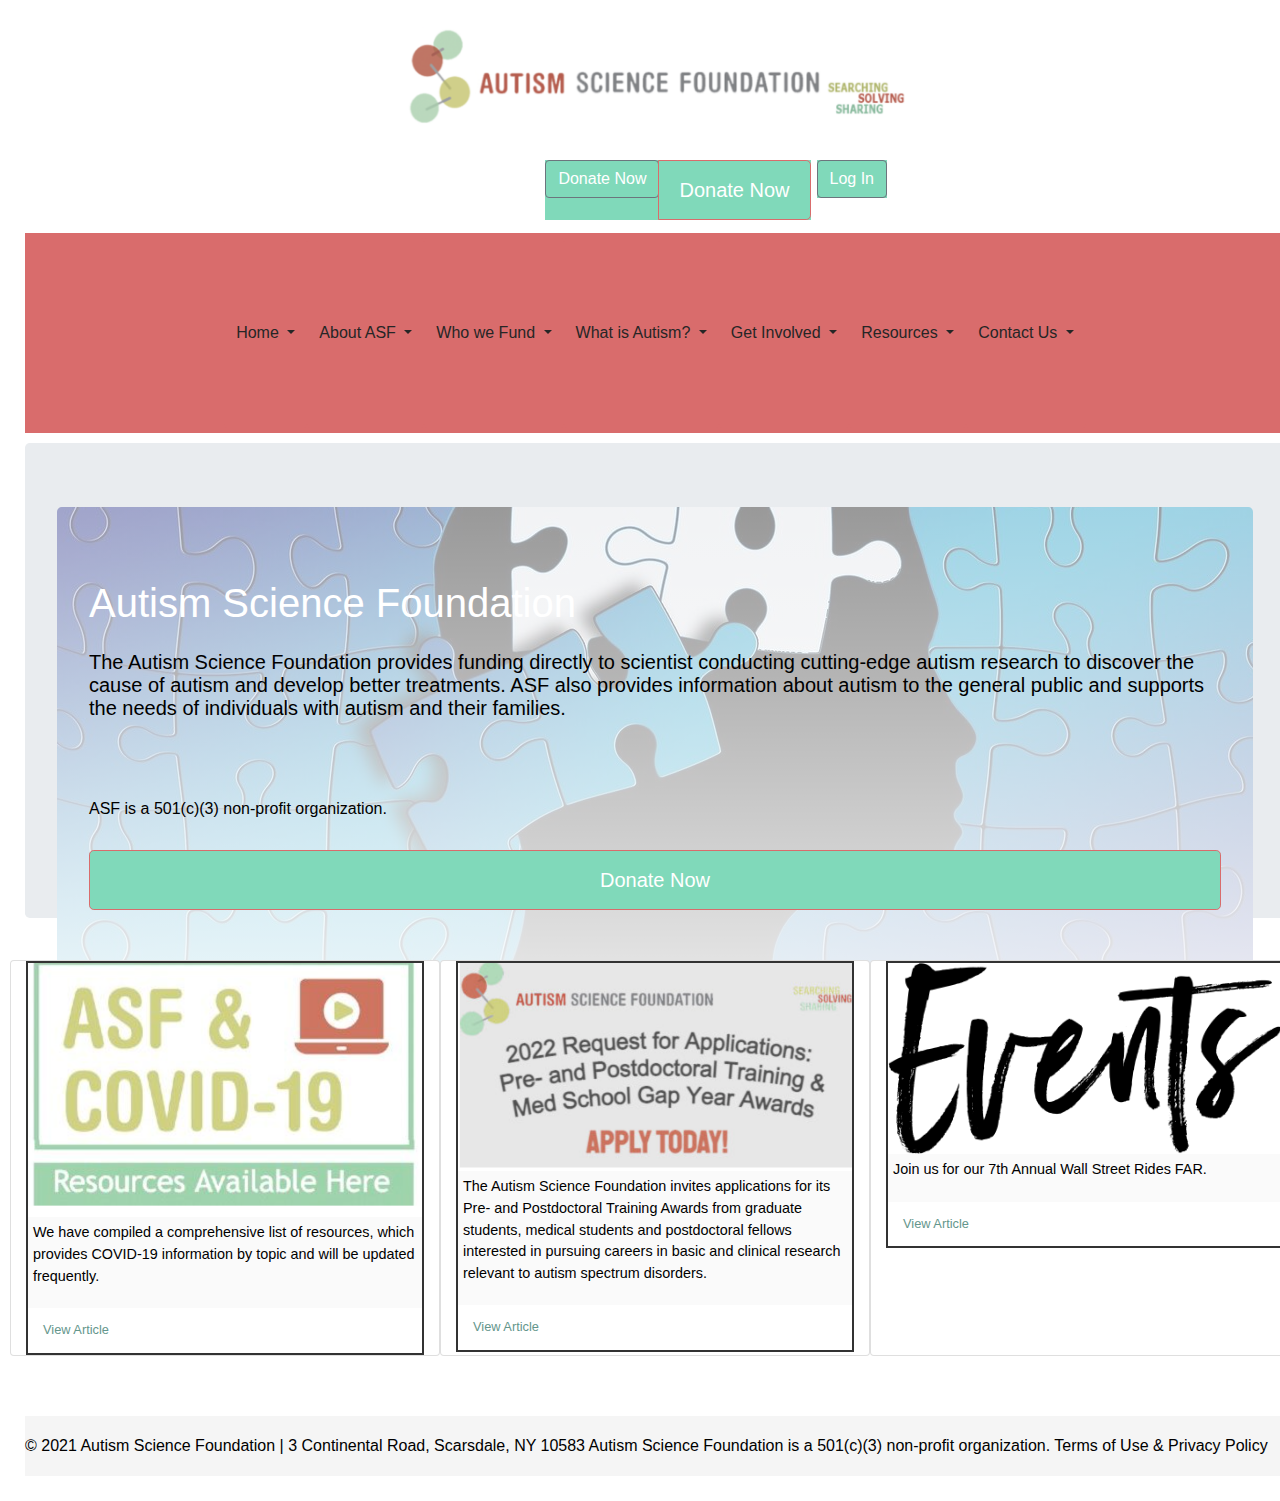
<file: index.html>
<!DOCTYPE html>

<HTML>
    <head>
        <link rel="stylesheet" href="https://stackpath.bootstrapcdn.com/bootstrap/4.3.1/css/bootstrap.min.css" integrity="sha384-ggOyR0iXCbMQv3Xipma34MD+dH/1fQ784/j6cY/iJTQUOhcWr7x9JvoRxT2MZw1T" crossorigin="anonymous">
        <link rel="stylesheet" href="css/index.css">
        <link href="https://fonts.googleapis.com/icon?family=Material+Icons" rel="stylesheet">
   
    </head>
    <body> 

    
    
  <header>
   <img id=logo src="Images/asf logo.png" height="100", width="500">
  <div class="container-fluid">
    <h1>
      <a href="https://anayjahrob.github.io/Final-Project-Home-Pages/">
      
      <div class="button donate-btn" role="group" aria-label="Basic example">
        <button type="button" class="btn btn-secondary">Log In</button>
        <a href="https://anayjahrob.github.io/Jays-code/">
     </div>

      <div class="button btn-group donate-btn" role="group" aria-label="Basic example">
        <button type="button" class="btn btn-secondary">Donate Now</button>
        <a class="btn btn-primary btn-lg button" href="https://quint-ana.github.io/Bootcamp_Final_Project/" role="button">Donate Now</a> 
      </div>

    </h1>
  </div>
 </header>
   <!--Top bar Navigation-->
  <div class="nav">
    <div class="btn-group">
      <button type="button" class="btn btn-danger dropdown-toggle" data-bs-toggle="dropdown" aria-expanded="false">
        Home
      </button>
      <ul class="dropdown-menu">
        <li><a class="dropdown-item" href="#">Latest News/Tweets</a></li>
        <li><a class="dropdown-item" href="#">Announcements</a></li>
        <li><a class="dropdown-item" href="#">Upcoming Events</a></li>
        <li><a class="dropdown-item" href="#">COVID-19 Resources</a></li>
      </ul>
    </div>
  
    <div class="btn-group">
      <button type="button" class="btn btn-danger dropdown-toggle" data-bs-toggle="dropdown" aria-expanded="false">
        About ASF
      </button>
      <ul class="dropdown-menu">
        <li><a class="dropdown-item" href="#">Our Mission</a></li>
        <li><a class="dropdown-item" href="#">Accomplishments</a></li>
        <li><a class="dropdown-item" href="#">Annual Reports</a></li>
        <li><a class="dropdown-item" href="#">Newsletter</a></li>
        <li><a class="dropdown-item" href="#">Media Center</a></li>
        <li><a class="dropdown-item" href="#">Our Team</a></li>
      </ul>
    </div>
  
    <div class="btn-group">
      <button type="button" class="btn btn-danger dropdown-toggle" data-bs-toggle="dropdown" aria-expanded="false">
        Who we Fund
      </button>
      <ul class="dropdown-menu">
        <li><a class="dropdown-item" href="#">Funding Calendar</a></li>
        <li><a class="dropdown-item" href="#">ASF Funded Research</a></li>
        <li><a class="dropdown-item" href="#">Where Are They Now?</a></li>
        <li><a class="dropdown-item" href="#">ASF Supported Findings</a></li>
        <li><a class="dropdown-item" href="#">Autism Sisters Project</a></li>
        <li><a class="dropdown-item" href="#">Baby Siblings Research Consortium</a></li>
      </ul>
    </div>
  
    <div class="btn-group">
      <button type="button" class="btn btn-danger dropdown-toggle" data-bs-toggle="dropdown" aria-expanded="false">
        What is Autism?
      </button>
      <ul class="dropdown-menu">
        <li><a class="dropdown-item" href="#">How Common is Autism?</a></li>
        <li><a class="dropdown-item" href="#">Signs and Symptoms</a></li>
        <li><a class="dropdown-item" href="#">Autism Diagnosis</a></li>
        <li><a class="dropdown-item" href="#">Following a Diagnosis</a></li>
        <li><a class="dropdown-item" href="#">Treatment Options</a></li>
        <li><a class="dropdown-item" href="#">Statement on Use of Medical Marijuana</a></li>
        <li><a class="dropdown-item" href="#">Autism and Vaccines</a></li>
        <li><a class="dropdown-item" href="#">Autism Science</a></li>
        <li><a class="dropdown-item" href="#">Quick Facts about Autism</a></li>
      </ul>
    </div>
  
    <div class="btn-group">
      <button type="button" class="btn btn-danger dropdown-toggle" data-bs-toggle="dropdown" aria-expanded="false">
        Get Involved
      </button>
      <ul class="dropdown-menu">
        <li><a class="dropdown-item" href="#">Events</a></li>
        <li><a class="dropdown-item" href="#">Donate</a></li>
        <li><a class="dropdown-item" href="#">Jobs and Internships</a></li>
        <li><a class="dropdown-item" href="#">Student Clubs</a></li>
        <li><a class="dropdown-item" href="#">Research Opportunities</a></li>
      </ul>
    </div>
  
    <div class="btn-group">
      <button type="button" class="btn btn-danger dropdown-toggle" data-bs-toggle="dropdown" aria-expanded="false">
        Resources
      </button>
      <ul class="dropdown-menu">
        <li><a class="dropdown-item" href="#">Resources for Grantees</a></li>
        <li><a class="dropdown-item" href="#">Resources for Families</a></li>
        <li><a class="dropdown-item" href="#">COVID-19 Resources</a></li>
        <li><a class="dropdown-item" href="#">Resources for Service Providers</a></li>
        <li><a class="dropdown-item" href="#">Sam's Sibs Stick Together</a></li>
        <li><a class="dropdown-item" href="#">ASF and COVID -19 Webinar Series</a></li>
        <li><a class="dropdown-item" href="#">COVID-19 Resources</a></li>
        <li><a class="dropdown-item" href="#">Day of Learning</a></li>
        <li><a class="dropdown-item" href="#">Day of Learning-West</a></li>-->
      </ul>
    </div>
  
    <div class="btn-group">
      <button type="button" class="btn btn-danger dropdown-toggle" data-bs-toggle="dropdown" aria-expanded="false">
        Contact Us
      </button>
      <ul class="dropdown-menu">
        <li><a class="dropdown-item" href="#">Email</a></li>
        <li><a class="dropdown-item" href="#">Address</a></li>
        <li><a class="dropdown-item" href="#">Phone Number</a></li>
      </ul>
    </div>
  </div>

      <!--Jumbotron--->

<div class="jumbotron">
  <div class="jumbotron bg-cover" style="background-image: linear-gradient(to bottom, rgba(255,255,255,0.6) 0%,rgba(255,255,255,0.9) 100%), url(Images/autism.jpeg)">
    <h1 class="jumboCopy">Autism Science Foundation</h1> 
    <p class="lead"> The Autism Science Foundation provides funding directly to scientist conducting cutting-edge autism research to discover the cause of autism and develop better treatments. ASF also provides information about autism to the general public and supports the needs of individuals with autism and their families.</p>
    <hr class="subText">
    <p>ASF is a 501(c)(3) non-profit organization.</p>
    <a class="btn btn-primary btn-lg button" href="https://quint-ana.github.io/Bootcamp_Final_Project/" role="button">Donate Now</a> 

  </div>
</div>



<!--cards--> 
<div class="cards row">
  <div class="card col-4 ">
    <img class="card__image" src="Images/covid2.png">
    <div class="card__content">
      <p>
        We have compiled a comprehensive list of resources, which provides COVID-19 information by topic and will be updated frequently.      </p>
    </div>
    <div class="card__info">
        <a href="https://autismsciencefoundation.org/covid-19-resources/" class="card__link">View Article</a>
    </div>
  </div>
  <div class="card col-4">
    <img class="card__image" src="Images/Applications.png" alt="">
    <div class="card__content">
      <p>
        The Autism Science Foundation invites applications for its Pre- and Postdoctoral Training Awards from graduate students, medical students and postdoctoral fellows interested in pursuing careers in basic and clinical research relevant to autism spectrum disorders.      </p>
    </div>
    <div class="card__info">
        <a href="./" class="card__link">View Article</a>
    </div>
  </div>
  <div class="card col-4">
    <img class="card__image" src="Images/events.png" alt="">
    <div class="card__content">
      <p>
        Join us for our 7th Annual Wall Street Rides FAR.      
      </p>
    </div>
    <div class="card__info">
      <div>
        <a href=" https://wallstreetridesfar.org/" class="card__link">View Article</a>
      </div>
    </div>
  </div>
</div>

<footer>

  <p>© 2021 Autism Science Foundation | 3 Continental Road, Scarsdale, NY 10583
    Autism Science Foundation is a 501(c)(3) non-profit organization. Terms of Use & Privacy Policy</p>
</footer>
</body>
</HTML>
</file>
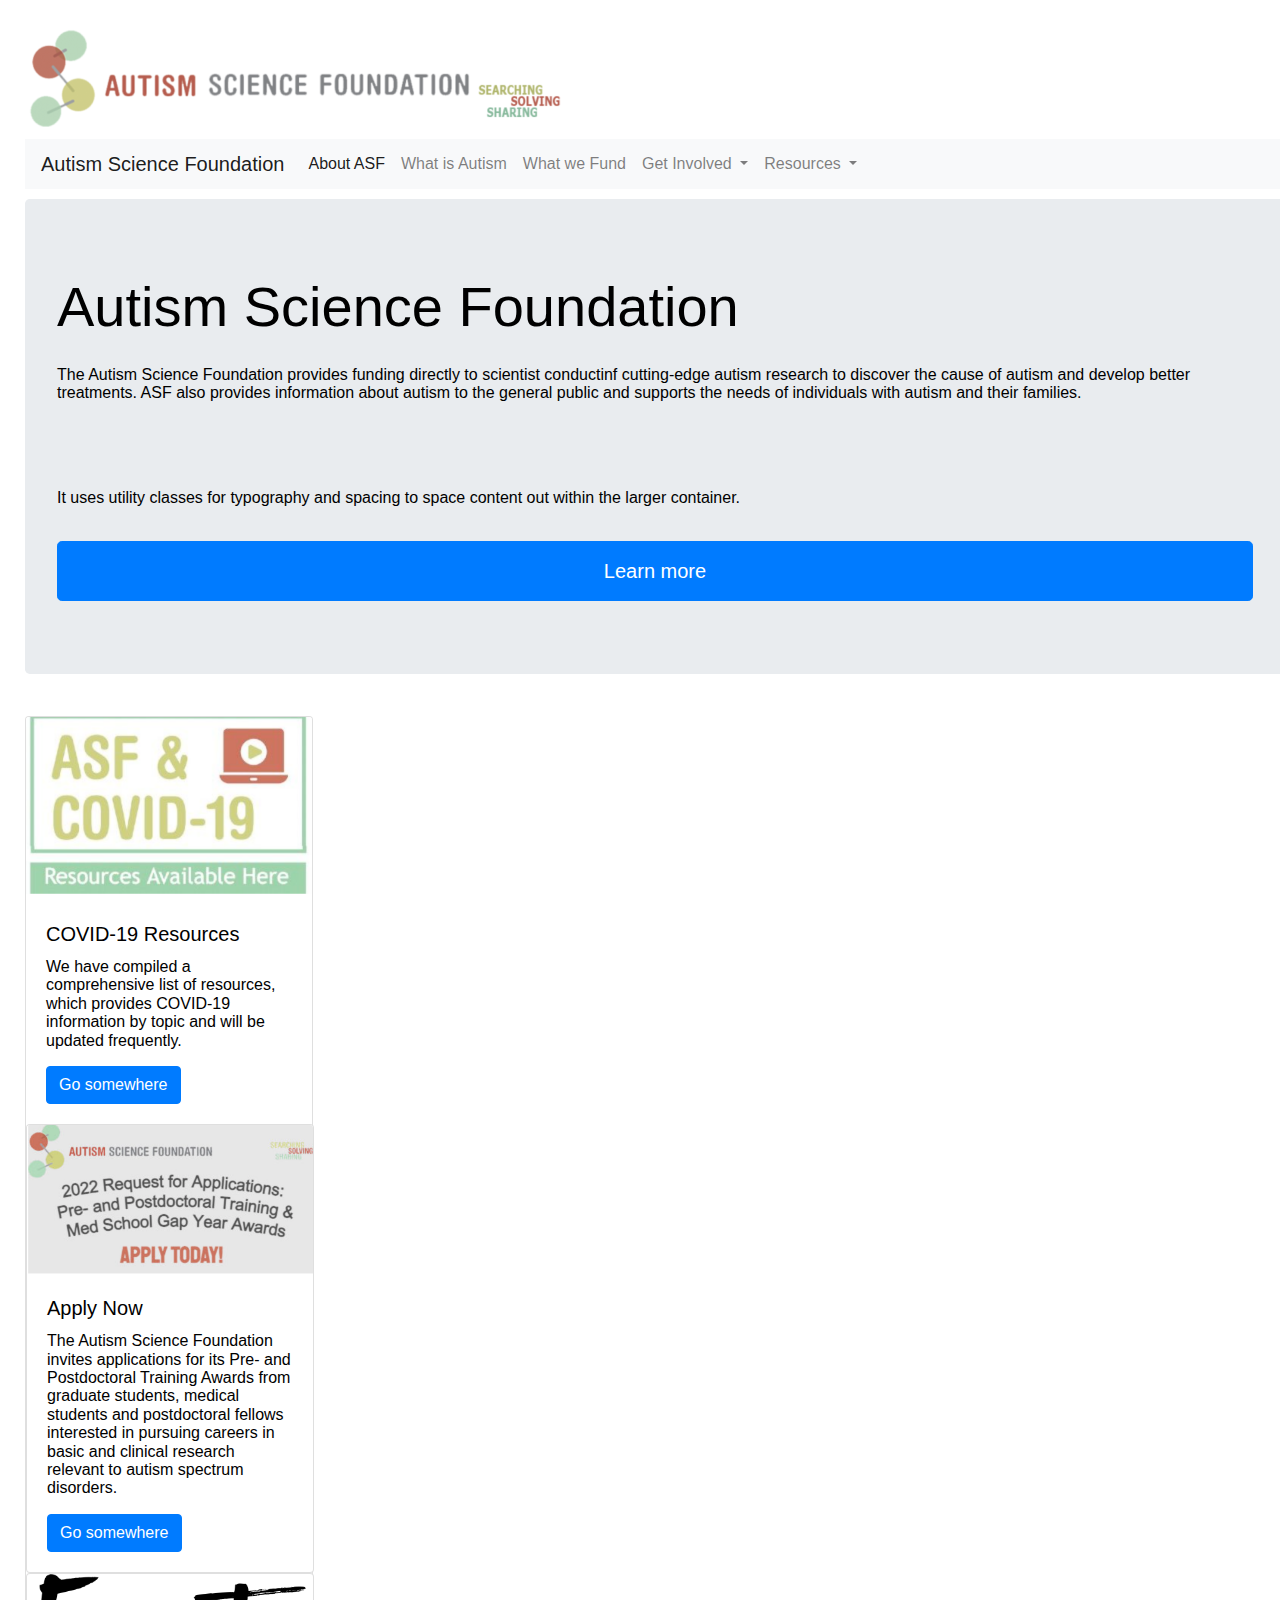
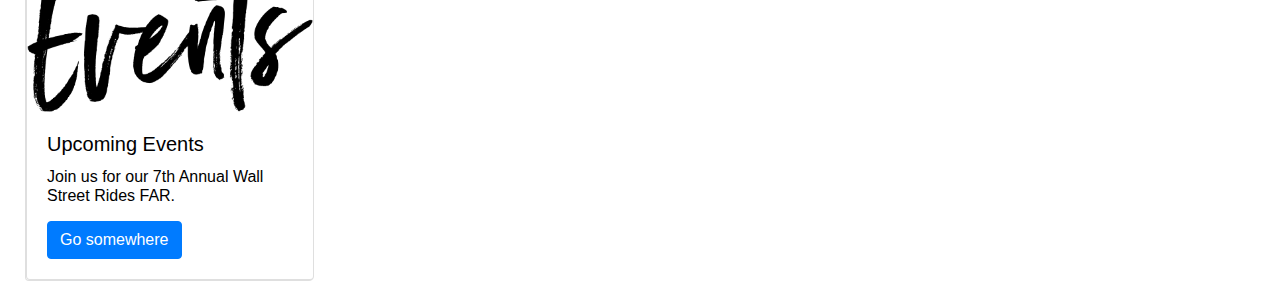
<file: <! FINAL PROJECT DOCTYPE HTML>.html>
<!DOCTYPE html>

<HTML>
    <head>
        <link rel="stylesheet" href="https://stackpath.bootstrapcdn.com/bootstrap/4.3.1/css/bootstrap.min.css" integrity="sha384-ggOyR0iXCbMQv3Xipma34MD+dH/1fQ784/j6cY/iJTQUOhcWr7x9JvoRxT2MZw1T" crossorigin="anonymous">
        <link rel="stylesheet" href="css/index.css">
   
    </head>
    <body> </body>
    <img src="Images/asf logo.png">
    <nav class="navbar navbar-expand-lg navbar-light bg-light">
        <a class="navbar-brand" href="#">Autism Science Foundation</a>
        <button class="navbar-toggler" type="button" data-toggle="collapse" data-target="#navbarNavDropdown" aria-controls="navbarNavDropdown" aria-expanded="false" aria-label="Toggle navigation">
          <span class="navbar-toggler-icon"></span>
        </button>
        <div class="collapse navbar-collapse" id="navbarNavDropdown">
          <ul class="navbar-nav">
            <li class="nav-item active">
              <a class="nav-link" href="#">About ASF <span class="sr-only">(current)</span></a>
            </li>
            <li class="nav-item">
              <a class="nav-link" href="#">What is Autism</a>
            </li>
            <li class="nav-item">
              <a class="nav-link" href="#">What we Fund</a>
            </li>
            <li class="nav-item dropdown">
                <a class="nav-link dropdown-toggle" href="#" id="navbarDropdownMenuLink" role="button" data-toggle="dropdown" aria-haspopup="true" aria-expanded="false">
                  Get Involved
                </a>
                <div class="dropdown-menu" aria-labelledby="navbarDropdownMenuLink">
                  <a class="dropdown-item" href="#">Our Mission </a>
                  <a class="dropdown-item" href="#">Accomplishments</a>
                  <a class="dropdown-item" href="#">Annual Reports</a>
                  <a class="dropdown-item" href="#">Newsletter</a>
                  <a class="dropdown-item" href="#">Media Center</a>
                  <a class="dropdown-item" href="#">Our Team</a><div class="accordion" id="accordionExample">
                    <div class="card">
                      <div class="card-header" id="headingOne">
                        <h2 class="mb-0">
                          <button class="btn btn-link" type="button" data-toggle="collapse" data-target="#collapseOne" aria-expanded="true" aria-controls="collapseOne">
                            Collapsible Group Item #1
                          </button>
                        </h2>
                      </div>
                  
                      <div id="collapseOne" class="collapse show" aria-labelledby="headingOne" data-parent="#accordionExample">
                        <div class="card-body">
                          Anim pariatur cliche reprehenderit, enim eiusmod high life accusamus terry richardson ad squid. 3 wolf moon officia aute, non cupidatat skateboard dolor brunch. Food truck quinoa nesciunt laborum eiusmod. Brunch 3 wolf moon tempor, sunt aliqua put a bird on it squid single-origin coffee nulla assumenda shoreditch et. Nihil anim keffiyeh helvetica, craft beer labore wes anderson cred nesciunt sapiente ea proident. Ad vegan excepteur butcher vice lomo. Leggings occaecat craft beer farm-to-table, raw denim aesthetic synth nesciunt you probably haven't heard of them accusamus labore sustainable VHS.
                        </div>
                      </div>

                      <div id="collapseThree" class="collapse" aria-labelledby="headingThree" data-parent="#accordionExample">
                        <div class="card-body">
                          Anim pariatur cliche reprehenderit, enim eiusmod high life accusamus terry richardson ad squid. 3 wolf moon officia aute, non cupidatat skateboard dolor brunch. Food truck quinoa nesciunt laborum eiusmod. Brunch 3 wolf moon tempor, sunt aliqua put a bird on it squid single-origin coffee nulla assumenda shoreditch et. Nihil anim keffiyeh helvetica, craft beer labore wes anderson cred nesciunt sapiente ea proident. Ad vegan excepteur butcher vice lomo. Leggings occaecat craft beer farm-to-table, raw denim aesthetic synth nesciunt you probably haven't heard of them accusamus labore sustainable VHS.
                        </div>
                      </div>
                    </div>
                  </div>
                </div>
              </li>
            <li class="nav-item dropdown">
              <a class="nav-link dropdown-toggle" href="#" id="navbarDropdownMenuLink" role="button" data-toggle="dropdown" aria-haspopup="true" aria-expanded="false">
                Resources
              </a>
              <div class="dropdown-menu" aria-labelledby="navbarDropdownMenuLink">
                <a class="dropdown-item" href="#">Action</a>
                <a class="dropdown-item" href="#">Another action</a>
                <a class="dropdown-item" href="#">Something else here</a>
              </div>
            </li>
          </ul>
        </div>
      </nav>
<div class="jumbotron">
  <h1 class="display-4">Autism Science Foundation</h1>The Autism Science Foundation provides funding directly to scientist conductinf cutting-edge autism research to discover the cause of autism and develop better treatments. ASF also provides information about autism to the general public and supports the needs of individuals with autism and their families.
  <hr class="my-4">
  <p>It uses utility classes for typography and spacing to space content out within the larger container.</p>
  <a class="btn btn-primary btn-lg" href="#" role="button">Learn more</a>
</div>
<div class="card" style="width: 18rem;">
  <img class="card-img-top" src="Images/covid2.png" alt="Card image cap">
  <div class="card-body">
    <h5 class="card-title">COVID-19 Resources</h5>
    <p class="card-text">
      We have compiled a comprehensive list of resources, which provides COVID-19 information by topic and will be updated frequently.</p>
    <a href="https://autismsciencefoundation.org/covid-19-resources/" class="btn btn-primary">Go somewhere</a>
  </div>
  <div class="card" style="width: 18rem;">
    <img class="card-img-top" src="Images/Applications.png" alt="Card image cap">
    <div class="card-body">
      <h5 class="card-title">Apply Now</h5>
      <p class="card-text">The Autism Science Foundation invites applications for its Pre- and Postdoctoral Training Awards from graduate students, medical students and postdoctoral fellows interested in pursuing careers in basic and clinical research relevant to autism spectrum disorders.</p>
      <a href="https://autismsciencefoundation.org/what-we-fund/funding-calendar/apply-for-a-fellowship/" class="btn btn-primary">Go somewhere</a>
    </div>
  </div><div class="card" style="width: 18rem;">
    <img class="card-img-top" src="Images/events.png" alt="Card image cap">
    <div class="card-body">
      <h5 class="card-title">Upcoming Events</h5>
      <p class="card-text">Join us for our 7th Annual Wall Street Rides FAR.</p>
      <a href=" https://wallstreetridesfar.org/" class="btn btn-primary">Go somewhere</a>
    </div>
  </div>
</div>
  </div>

</body>
</file>
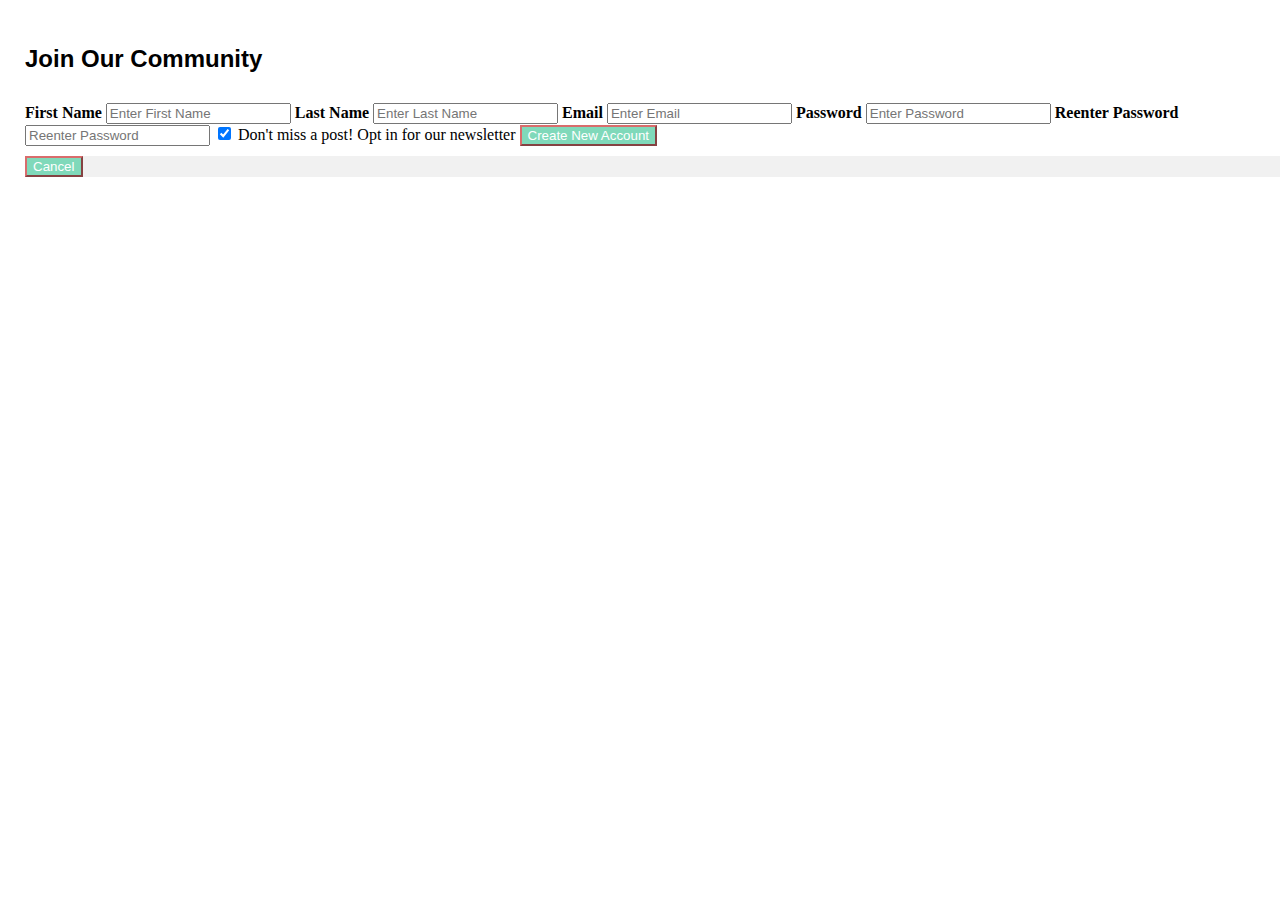
<file: css/2index.html>
<!DOCTYPE html>
<html>
<head>
  <meta charset="UTF-8">
  <title>Create-New-Account</title>
  <link rel="stylesheet" href="index.css">
  <meta name="viewport" content="width=device-width, initial-scale=1">
</head>

<body>

<h2>Join Our Community</h2>

<div class="container">
    <label for="first"><b>First Name</b></label>
    <input type="text" placeholder="Enter First Name" name="first" required>

    <label for="last"><b>Last Name</b></label>
    <input type="text" placeholder="Enter Last Name" name="last" required>

    <label for="email"><b>Email</b></label>
    <input type="text" placeholder="Enter Email" name="email" required>

    <label for="psw"><b>Password</b></label>
    <input type="password" placeholder="Enter Password" name="psw" required>

    <label for="repsw"><b>Reenter Password</b></label>
    <input type="password" placeholder="Reenter Password" name="repsw" required>

    <label>
      <input type="checkbox" checked="checked" name="opt"> Don't miss a post! Opt in for our newsletter
    </label>

    <button type="submit">Create New Account</button>


</div>

<div class="container" style="background-color:#f1f1f1">
    <button type="button" class="cancelbtn">Cancel</button>
</div>


</body>
</html>
</file>
<file: css/index.css>
h1, h2, h3, h4, h5, h6 {
  font-family: 'Anton', sans-serif;
}
p {
  font-family: 'Jura', sans-serif;
}
.nav {
  grid-area: 'header';
  justify-content: center;
  background-color: #D96C6C;
  padding: 5px;
  height: 10px;
}
.nav button {
  color:#262626;
}

.dropdown-menu {
  background-color: #D96C6C;
}

.btn-danger {
  background-color: #D96C6C !important;
  border: #D96C6C;
}
#logo{
  float:left;
  margin:0;
  padding-left: 0%;
  vertical-align: middle;
  justify-content: flex-start;
}
.dropdown-menu {
  background-color: #D96C6C;
}
.column{
  float: left;
  width: 25%;
  padding: 0 10px;

}
row {margin: 0 -5px;}
.row:after {
  content: "";
  display: table;
  clear: both;
}

header{
  margin: auto;
}

@media screen and (max-width: 600px) {
  .column {
    width: 100%;
    display: block;
    margin-bottom: 20px;
  }
  .sidenav {padding-top: 15px;}
  .sidenav a {font-size: 18px;}
}

}
.customNav a{
  color: white, im !important;
}
.navCTA{
  font-size: 15px;
}
footer {
  display:grid;
 position: relative;
 bottom:0; 
  width: auto;
  height: 60px;
  line-height: 60px;
  background-color: #f5f5f5;
  margin-top: 50px;
  grid-area:'footer' 
   grid-row-end: ''
}

.cards
  box-shadow: 0 4px 8px 0 rgba(0, 0, 0, 0.2); 
  {padding: 16px;
  text-align: center;
  background-color: #f1f1f1;
  margin: 0 auto;
  max-width: 950px;
  display: grid;
    background-color: transparent
  grid-template-columns: repeat(auto-fill, minmax(250px, 3fr));
  grid-auto-rows: auto;
  gap: 20px;
  font-family: sans-serif;
  padding-top: 30px;
  grid-area: 'main';
  grid-template-rows: 1fr 1fr 1fr;
  grid-template-rows:min-content auto auto ;
}

.card  * {
  box-sizing: border-box;
}

.card__image {
  width: auto;
  height: auto;
  object-fit: cover;
  display: block;
  border-top: 2px solid #333333;
  border-right: 2px solid #333333;
  border-left: 2px solid #333333;
}
-->

.card__content {
  line-height: 1.5;
  font-size: 0.9em;
  padding: 5px;
  background: #fafafa;
  border-right: 2px solid #333333;
  border-left: 2px solid #333333;


}

.card__content >{ p:first-of-type 
  margin-top: 10px;
}

.card__info {
  padding: 15px;
  display: flex;
  justify-content: space-between;
  align-items: center;
  color: #555555;
  font-size: 0.8em;
  border-bottom: 2px solid #333333;
  border-right: 2px solid #333333;
  border-left: 2px solid #333333;
}background: #eeeeee;

.card__info i {
  font-size: 0.9em;
  margin-right: 8px;
}

.card__link {
  color: #64968c;
  text-decoration: none;
}


.card__link:hover {
  text-decoration: underline;
}
.btn-lg{
  Padding: 14px 20px;
  width: 

}

.signUp {
  margin: 35px auto;
  background-color: #f2f2f2;
  padding: 25px;
  border-radius: 7px;
}
.bg-cover
 background-image: url('images/autism.jpeg') {
  background-size: cover;
    height: 100%
    width: 100%
background-position: ; 
padding-top: 30px;
background-origin: content-box;
background-clip: border-box;
Padding: 10px;
background-attachment: initial;
align-content:stretch


}
.jumboCopy{
  
}
.nav{
  width: auto;
  height: 200px;
}
.donate-btn {
  margin-left: 250px;
  font-size: 0px;
  margin: 3px;
  margin-top: 35px;
  float: right;
  background-color: ;
}
.button {
  justify-content: center;
  background-color: #80D9BA !important;
  border-color: #D96C6C;
  color: white;
}
button {
  justify-content: center;
  background-color: #80D9BA !important;
  border-color: #D96C6C;
  color: white;

}
.jumbotron{
  background-image: url('images/autism.jpeg') 
  background-size: contain;
background-position: center; 
  background-repeat: no-repeat;
  height: 475px;
  width:: auto;
  display: grid;
  align-items: center;
  justify-content: center;
  grid-area: 'hero';
  margin-top: 0px
  padding:0px
 
}


body {
  font-family: var(--bs-body-font-family);
    font-size: var(--bs-body-font-size);
    font-weight: var(--bs-body-font-weight);
    line-height: var(--bs-body-line-height);
    color: var(--bs-body-color);
    text-align: var(--bs-body-text-align);
    background-color: var(--bs-body-bg);
    -webkit-text-size-adjust: 100%;
    -webkit-tap-highlight-color: transparent;

  width: 100%;
  height: 100%;
  display: grid;
  grid-template-rows: .5fr 1fr 1.5fr .8fr
  grid-template-columns: 1fr 1fr 1fr 1fr;
  grid-template-areas:
    'header header header'
    'hero hero hero hero'
    'card card card sidenav '
   'footer footer footer';
  grid-gap: 10px;
  background-color: #ffffff;
  padding: 10px;
  margin: 15px
}
.sidenav a {
  padding: 8px 8px 8px 32px;
  text-decoration: none;
  font-size: 17px;
  color: black;
  display: block;
  transition: 0.3s;
  width: 200px;
  grid-area: 'sidenav';
  justify-content: flex-end;
  height: auto;
  margin-left: 30px;
}

.sidenav {
  background-color: #D96C6C;
  padding:10px;
  grid-area: 'sidenav';
  justify-content: flex-end;
}

.grid-container > div {
  background-color: rgba(255, 255, 255, 0.8);
  text-align: center;
  padding: 20px 0;
  font-size: 30px;
}

.navbar.Navbar-expand-lg.navbar-light.bg-light { grid-area: header; }
.item2 { grid-area: menu; grid-row-start: menu; }



.jumboCopy{
Width: 70px
min-width: 500px;
max: width 700px;
color: white;
text-align:flex right;
}
</file>
